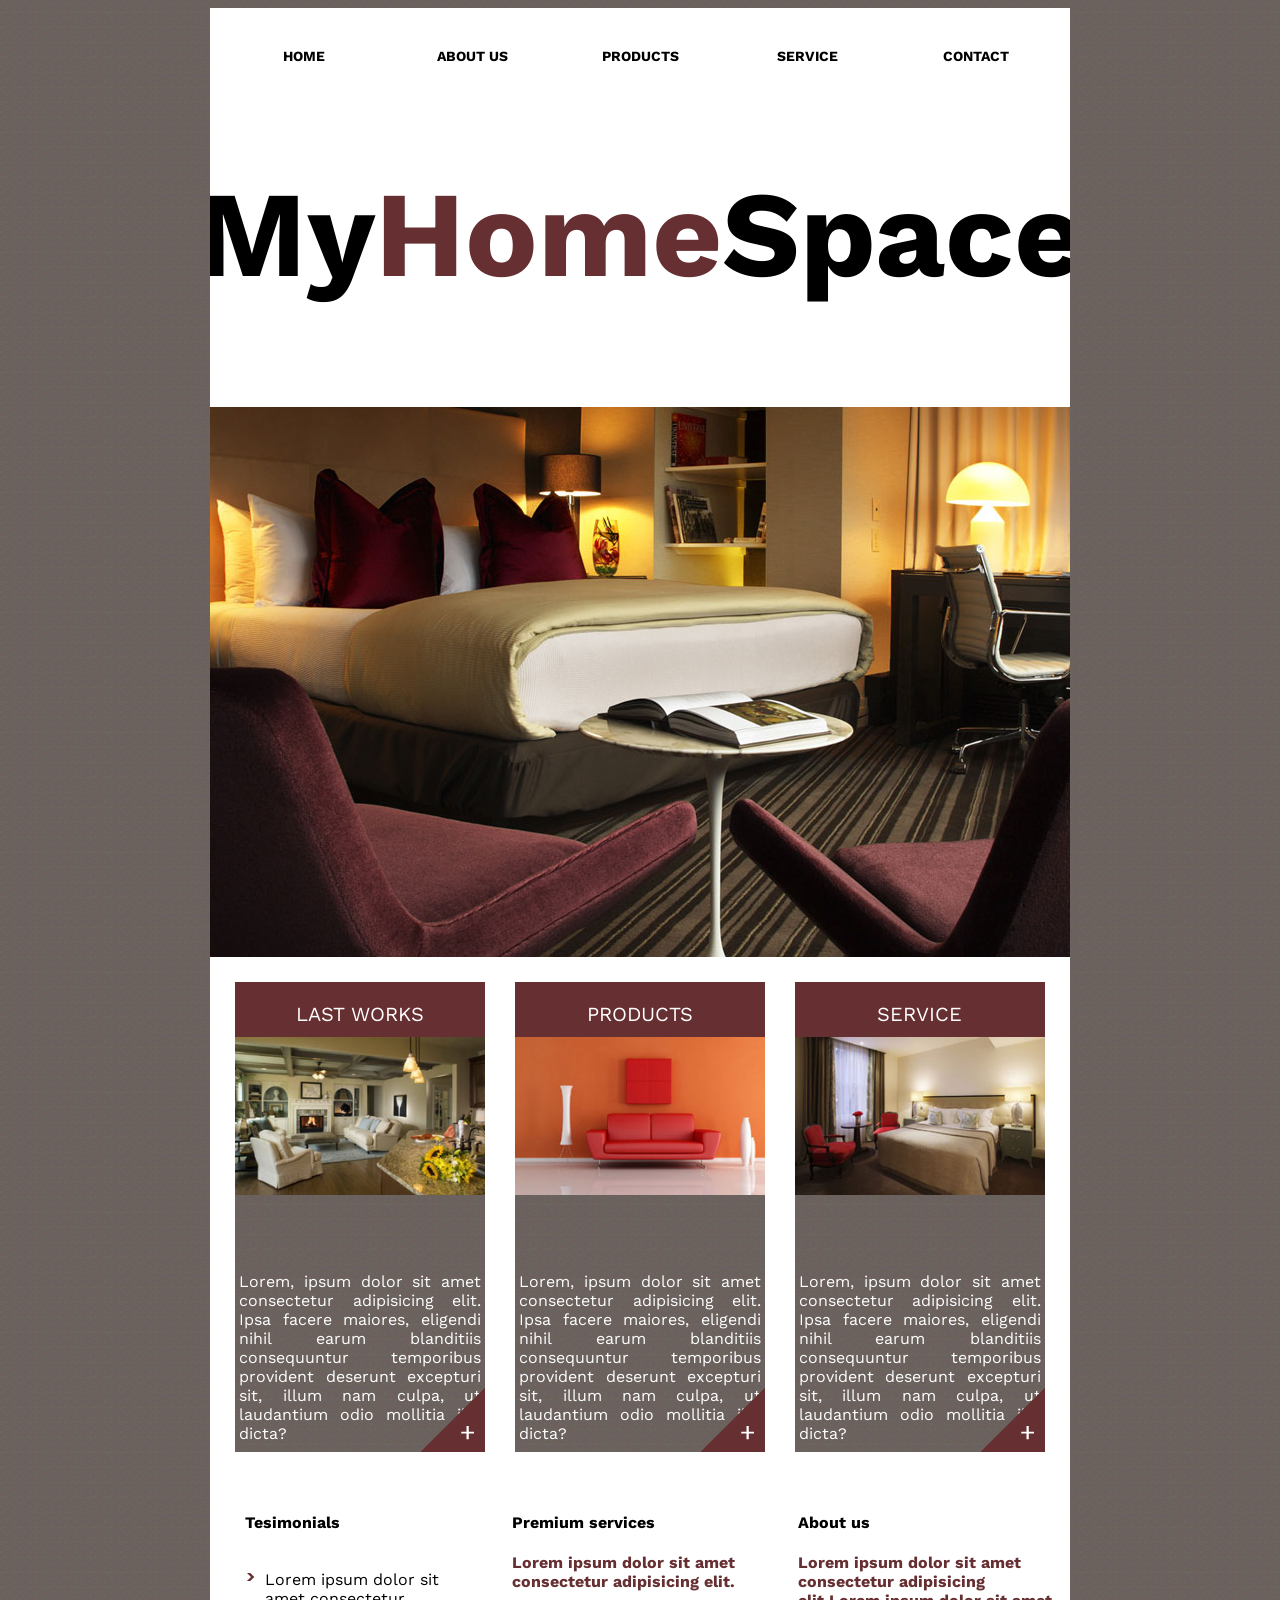
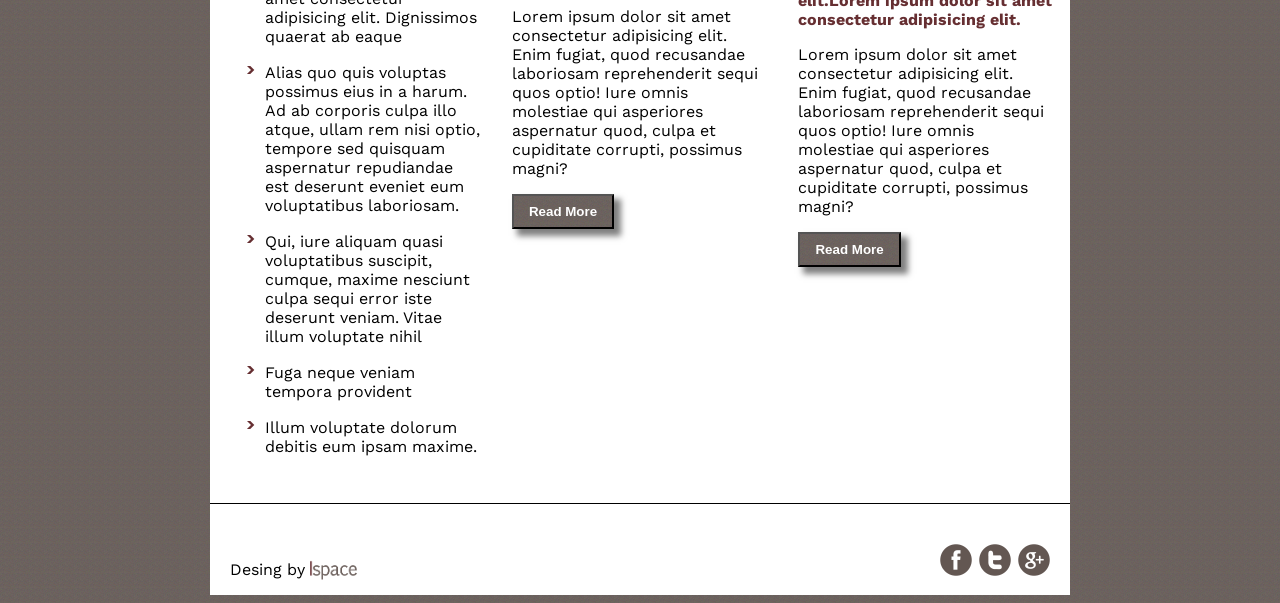
<file: IStock/index.html>
<!DOCTYPE html>
<html lang="en">
  <head>
    <title></title>
    <meta charset="UTF-8">
    <meta name="viewport" content="width=device-width, initial-scale=1">
    <link href="css/style.css" rel="stylesheet">
    <link href="https://fonts.googleapis.com/css2?family=Work+Sans&display=swap" rel="stylesheet">
  </head>
  <body>
    <div id="maquette">
      <header>
        <!-- nav menu -->
        <div>
          <nav>
            <div>
              <div class="menu">
                <a href="#" title="HOME"><p>HOME</p></a>
              </div>
              <div class="menu">
                <a href="#" title="About Us"><p>ABOUT US</p></a>
              </div>
              <div class="menu">
                <a href="#" title="Products"><p>PRODUCTS</p></a>
              </div>
              <div class="menu">
                <a href="#" title="Service"><p>SERVICE</p></a>
              </div>
              <div class="menu">
                <a href="#" title="Contact"><p>CONTACT</p></a>
              </div>
             </div>
          </nav>
        </div>
        <!-- titre -->
        <section>
          <div id="main_title">
            <h1>My<span>Home</span>Space</h1>
          </div>
        </section>

        <!-- slider -->
        <section id="slider_section">
          <div class="slider">            
            <div class="slides">
              <div class="slide"><img src="assets/img/slider1.jpg" alt=""></div>
              <div class="slide"><img src="assets/img/slider2.jpg" alt=""></div>
              <div class="slide"><img src="assets/img/slider3.jpeg" alt=""></div>
            </div>            
          </div>
        </section>
        
      </header>
  
      <section class="cards">
        <!-- cards -->
        <div class="card">
          <div class="card_title">           
            <p>LAST WORKS</p>
          </div>

          <div class="card_image">            
            <img src="assets/img/pic1.jpg" alt="living room view">
          </div>

          <div class="card_text">            
            <p>Lorem, ipsum dolor sit amet consectetur adipisicing elit. Ipsa facere maiores, eligendi nihil earum blanditiis consequuntur temporibus provident deserunt excepturi sit, illum nam culpa, ut laudantium odio mollitia illo dicta?</p>
          </div>

          <div class="card_plus"></div>
        </div>
  
        <div class="card">
          <div class="card_title">            
            <p>PRODUCTS</p>
          </div>

          <div class="card_image">            
            <img src="assets/img/pic2.jpg" alt="living room view">
          </div>

          <div class="card_text">            
            <p>Lorem, ipsum dolor sit amet consectetur adipisicing elit. Ipsa facere maiores, eligendi nihil earum blanditiis consequuntur temporibus provident deserunt excepturi sit, illum nam culpa, ut laudantium odio mollitia illo dicta?</p>
          </div>

          <div class="card_plus"></div>
        </div>
  
        <div class="card">
          <div class="card_title">            
            <p>SERVICE</p>
          </div>

          <div class="card_image">            
            <img src="assets/img/pic3.jpg" alt="living room view">
          </div>

          <div class="card_text">
            <p>Lorem, ipsum dolor sit amet consectetur adipisicing elit. Ipsa facere maiores, eligendi nihil earum blanditiis consequuntur temporibus provident deserunt excepturi sit, illum nam culpa, ut laudantium odio mollitia illo dicta?</p>
          </div>

          <div class="card_plus"></div>
        </div>
      </section>
  
      <section class="text_section">        
        <div class="card_text2">
          <h4 id="tesi">Tesimonials</h4>
          <ul>
            <li class="puce">Lorem ipsum dolor sit amet consectetur adipisicing elit. Dignissimos quaerat ab eaque</li>
            <li class="puce">Alias quo quis voluptas possimus eius in a harum. Ad ab corporis culpa illo atque, ullam rem nisi optio, tempore sed quisquam aspernatur repudiandae est deserunt eveniet eum voluptatibus laboriosam.</li>
            <li class="puce">Qui, iure aliquam quasi voluptatibus suscipit, cumque, maxime nesciunt culpa sequi error iste deserunt veniam. Vitae illum voluptate nihil</li>
            <li class="puce">Fuga neque veniam tempora provident</li>
            <li class="puce">Illum voluptate dolorum debitis eum ipsam maxime.</li>
          </ul>
        </div>

        <div class="card_text2">
          <h4>Premium services</h4>
          <span>Lorem ipsum dolor sit amet consectetur adipisicing elit.</span>
          <p>Lorem ipsum dolor sit amet consectetur adipisicing elit. Enim fugiat, quod recusandae laboriosam reprehenderit sequi quos optio! Iure omnis molestiae qui asperiores aspernatur quod, culpa et cupiditate corrupti, possimus magni?</p>
          <button class="btn">Read More</button>
        </div>

        <div class="card_text2">
          <h4>About us</h4>
          <span>Lorem ipsum dolor sit amet consectetur adipisicing elit.Lorem ipsum dolor sit amet consectetur adipisicing elit.</span>
          <p>Lorem ipsum dolor sit amet consectetur adipisicing elit. Enim fugiat, quod recusandae laboriosam reprehenderit sequi quos optio! Iure omnis molestiae qui asperiores aspernatur quod, culpa et cupiditate corrupti, possimus magni?</p>
          <button class="btn">Read More</button>
        </div>          
      </section>

      <hr>
  
      <footer>
        <div id="desing">
          <p>Desing by</p>
          <img src="assets/img/logo.png" alt="">
        </div>

        <div class="reseaux">
          <div>         
            <a href="#" title="Facebook" id="facebook"><span>reseaux</span></a>
          </div>

          <div>         
            <a href="#" title="Tumbler" id="tumbler"><span>reseaux</span></a>
          </div>

          <div>         
            <a href="#" title="Google" id="google"><span>reseaux</span></a>
          </div>
        </div>
      </footer>
    </div> 
  </body>
</html>
</file>
<file: IStock/css/style.css>
body {
  font-family: 'Work Sans', sans-serif;
  background-image: url("../assets/img/bg.png");
}

#maquette {
  display: flex;
  flex-direction: column;
  align-content: center;
  background-color: white;
  margin: 5px 16%;
}

/* menu nav */
header nav div {   
  display: flex;
  flex-direction: row;
  align-items: center;
  justify-content: space-evenly;  
  height: 95px;
  margin-left: 10px;
  margin-right: 10px;
  font-weight: bold;
}

header .menu {
  align-items: center;
  width: 100%;
  font-size: 14px;
}

header a {
  text-decoration: none;
  color: black; 
}

:hover.menu, :active.menu, :focus.menu {
  background-color: #662F32;  
}

:hover.menu p {
  color: white;
}

/* titre page */
header span {
  color: #662F32;
}

h1 {
  margin-top: 10px;
}

#main_title {  
  display: flex;
  align-items: center;
  justify-content: center;
  font-size: 9vh;
  text-align: center;
  padding-top: 50px;
  overflow: auto;
}

/* slider */
#slider_section {  
  display: flex;
  justify-content: center;
  width: auto;
  height: 550px;  
}

.slider {
  width: 1024px;
  height: 550px;
  overflow: hidden;
  margin: 0px auto;
}

.slides {
  width: calc(1024px * 3);
  animation: glisse 10s infinite;  
}
.slide {
  float: left;
}

@keyframes glisse {
  0% {
    transform: translateX(0);
  }
  10% {
    transform: translateX(0);
  }
  33% {
    transform: translateX(-1024px);
  }
  43% {
    transform: translateX(-1024px);
  }
  66% {
    transform: translateX(-2048px);
  }
  76% {
    transform: translateX(-2048px);
  }
  100% {
    transform: translateX(0);
  }
}

/* section cards */
.cards { 
  display: flex;
  justify-content: space-evenly;
  margin: 10px;
  height: 500px;
}

.card {
  display: flex;  
  flex-direction: column;  
  background: url("../assets/img/bg.png");
  width: 33%;
  position: relative;
  margin: 15px;  
}

.card_title {
  display: flex;
  position: absolute;
  justify-content: center;
  text-align: center;
  background-color: #662F32;
  width: 100%;
  height: 50px;
  color: white;
  font-size: 20px;
  padding-bottom: 5px;  
}

.card_image img {
  display: flex;
  position: absolute;
  top: 55px;
  width: 100%;
}

.card_text {
  position: absolute;
  top: 30vh;
  color: white;
  text-align: justify;
  padding: 4px;
}

.card_plus {
  position: absolute;
  background-image: url("../assets/img/plus_btn.png");
  bottom: 0px;
  right: 0;
  height: 64px;
  width: 64px;
}

:hover.card_plus {
  position: absolute;
  background-image: url("../assets/img/plus_btn_h.png");
}

/* section texte */
.text_section {
  display: flex;  
}

#tesi {
  text-indent: 20px;
}

.card_text2 {
  display: flex;
  flex-direction: column;  
  width: 33%;
  position: relative;
  margin: 15px;  
}

.card_text2 span {
  color: #662F32;
  font-weight: bold;
}

.puce {
  list-style-image: url("../assets/img/arrow.png");
  margin-bottom: 1em;
}

button {
  display: inline-block;
  position: relative;
  width: 40%;
  height: 35px;
  font-weight: bold;
  color: white;
  background-image: url("../assets/img/bg.png");
  box-shadow: 6px 6px 6px 1px rgba(0, 0, 0, 0.5);
}

:hover.btn {
  background: #662F32;
}

hr {
  margin: 0 0 40px 0;
  width: 100%;
  height: 1px;
  background-color: black;
  border: none;
}
/* footer */
footer {
  display: flex;
  flex-direction: row;
  justify-content: space-between;
  margin: 0 20px 0 20px;
}

#desing {
  display: flex;  
  align-items: center;  
}
#desing img {
  width: 60px;
  height: 20px;
}

.reseaux {
  display: flex;
  justify-content: space-between;
  width: 110px;
}

#facebook {
  display: block;
  background: url("../assets/img/reseaux.png") 0 0 no-repeat;
  width: 32px;
  height: 32px;
} 

#tumbler {
  display: block;
  background: url("../assets/img/reseaux.png") 0 0 no-repeat;
  width: 32px;
  height: 32px;
  background-position-x: -32px;
} 

#google {
  display: block;
  background: url("../assets/img/reseaux.png") 0 0 no-repeat;
  width: 32px;
  height: 32px;
  background-position-x: -64px;
}

#facebook:hover, #facebook:active, #facebook:focus {
  background-position: 0 -32px;
}

#tumbler:hover, #tumbler:active, #tumbler:focus {
  background-position: -32px -32px;
}

#google:hover, #google:active, #google:focus {
  background-position: -64px -32px;
}

.reseaux span {
  display: inline-block;
  text-indent: -5000px;
}
</file>
